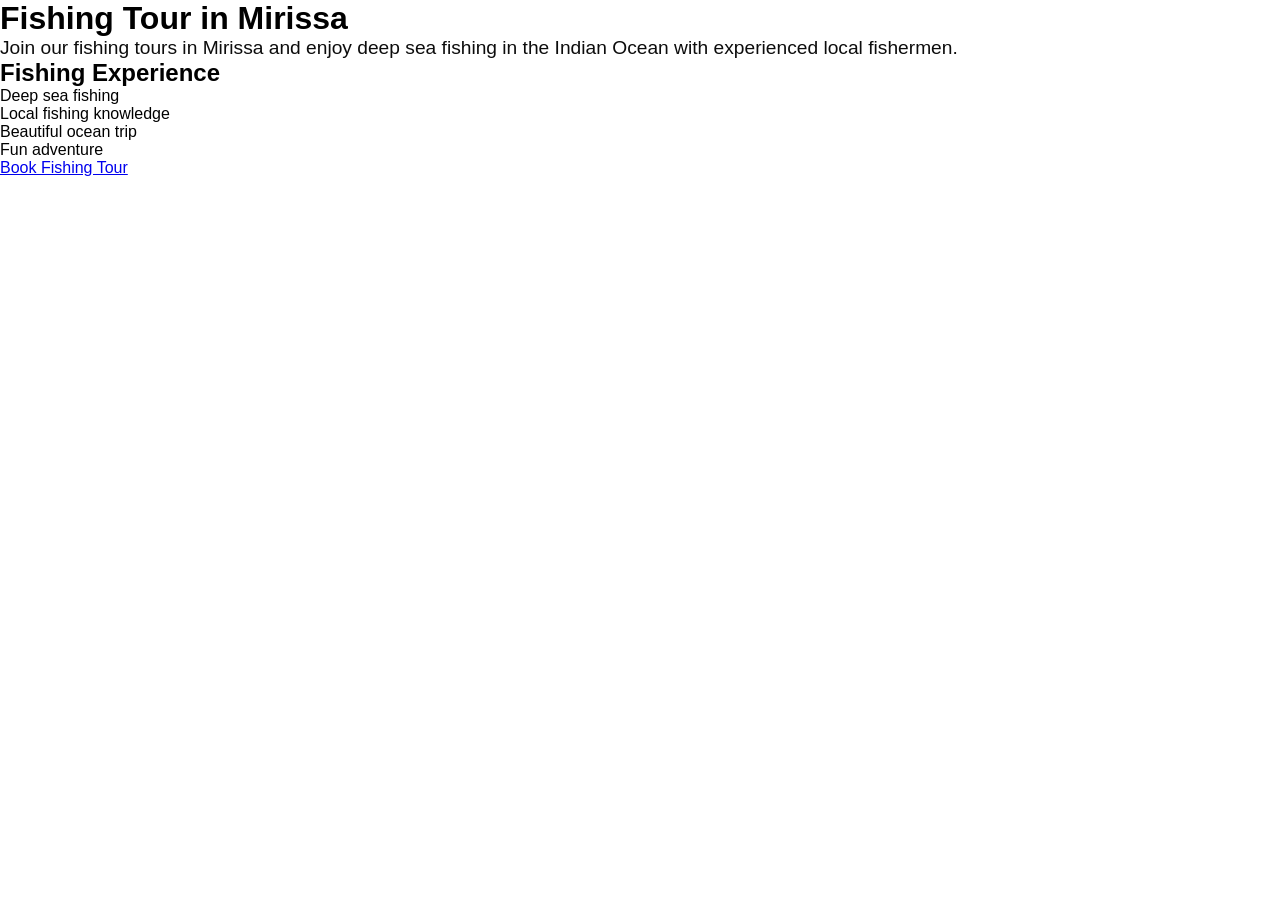
<file: fishing-tour-mirissa.html>
<!DOCTYPE html>
<html lang="en">
<head>

<meta charset="UTF-8">
<meta name="viewport" content="width=device-width, initial-scale=1.0">

<title>Fishing Tour Mirissa | Deep Sea Fishing Sri Lanka</title>

<meta name="description" content="Join an exciting fishing tour in Mirissa Sri Lanka. Enjoy deep sea fishing with experienced local guides.">

<link rel="stylesheet" href="style.css">

</head>

<body>

<h1>Fishing Tour in Mirissa</h1>

<p>
Join our fishing tours in Mirissa and enjoy deep sea fishing in the Indian Ocean with experienced local fishermen.
</p>

<h2>Fishing Experience</h2>

<ul>
<li>Deep sea fishing</li>
<li>Local fishing knowledge</li>
<li>Beautiful ocean trip</li>
<li>Fun adventure</li>
</ul>

<a href="https://wa.me/94743807437">Book Fishing Tour</a>

</body>
</html>
</file>
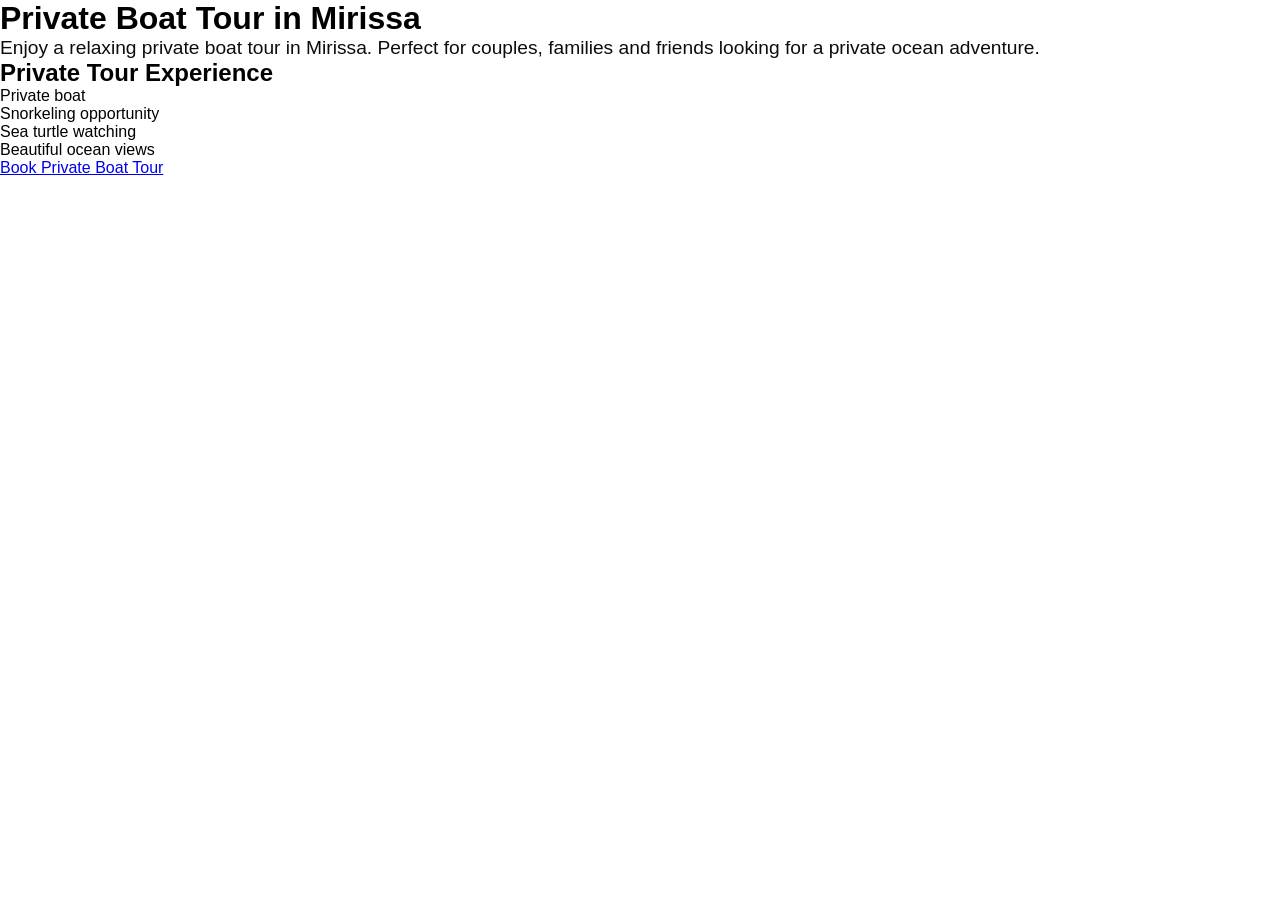
<file: private-boat-tour-mirissa.html>
<!DOCTYPE html>
<html lang="en">
<head>

<meta charset="UTF-8">
<meta name="viewport" content="width=device-width, initial-scale=1.0">

<title>Private Boat Tour Mirissa | Ocean Adventure | Mirissa Turtle Watch</title>

<meta name="description" content="Enjoy a private boat tour in Mirissa Sri Lanka. Perfect for couples, families and small groups. Explore the ocean with Mirissa Turtle Watch.">

<link rel="stylesheet" href="style.css">

</head>

<body>

<h1>Private Boat Tour in Mirissa</h1>

<p>
Enjoy a relaxing private boat tour in Mirissa. Perfect for couples, families and friends looking for a private ocean adventure.
</p>

<h2>Private Tour Experience</h2>

<ul>
<li>Private boat</li>
<li>Snorkeling opportunity</li>
<li>Sea turtle watching</li>
<li>Beautiful ocean views</li>
</ul>

<a href="https://wa.me/94743807437">Book Private Boat Tour</a>

</body>
</html>
</file>
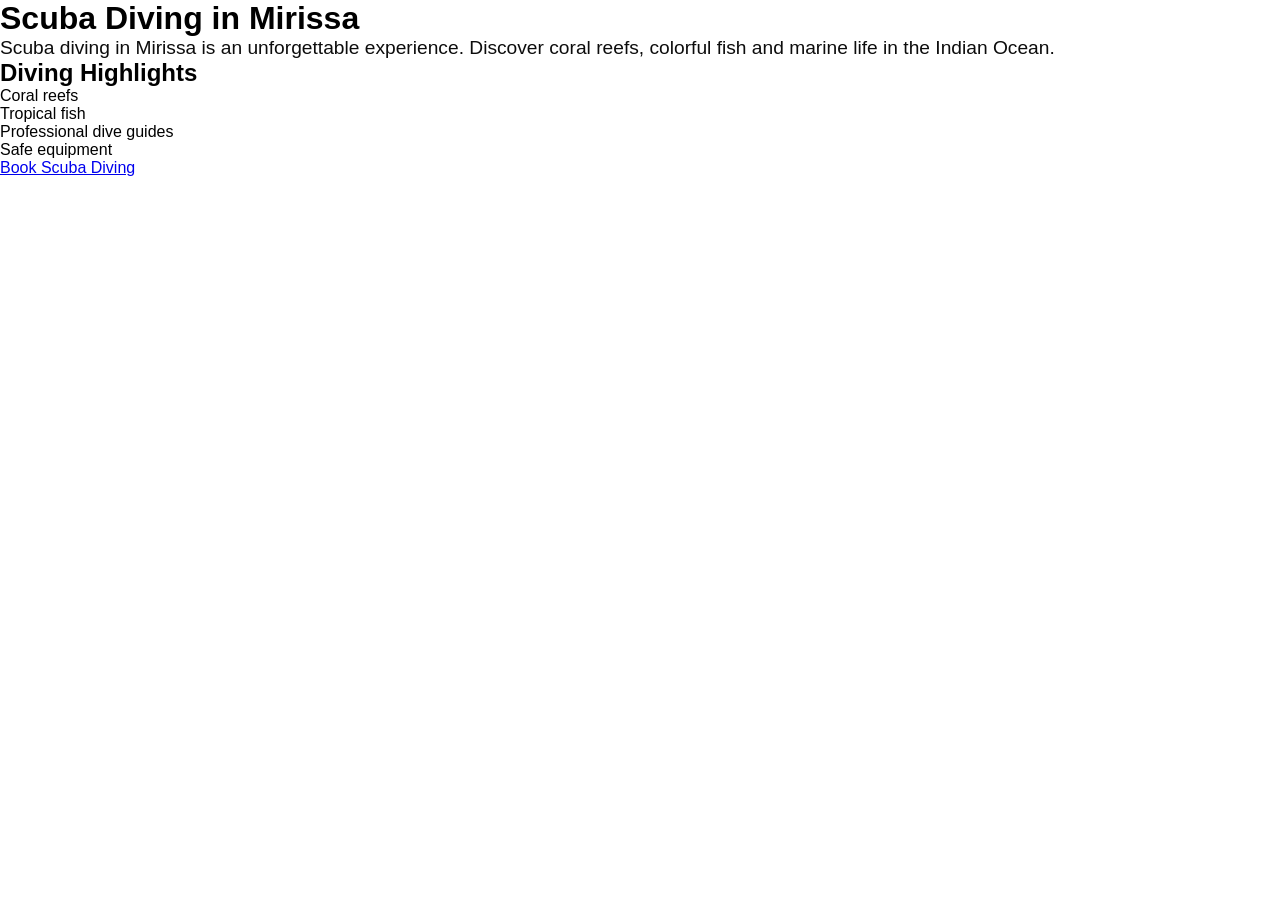
<file: scuba-diving-mirissa.html>
<!DOCTYPE html>
<html lang="en">
<head>

<meta charset="UTF-8">
<meta name="viewport" content="width=device-width, initial-scale=1.0">

<title>Scuba Diving Mirissa | Explore Underwater Sri Lanka</title>

<meta name="description" content="Discover scuba diving in Mirissa Sri Lanka. Explore coral reefs, marine life and the beautiful underwater world.">

<link rel="stylesheet" href="style.css">

</head>

<body>

<h1>Scuba Diving in Mirissa</h1>

<p>
Scuba diving in Mirissa is an unforgettable experience. Discover coral reefs, colorful fish and marine life in the Indian Ocean.
</p>

<h2>Diving Highlights</h2>

<ul>
<li>Coral reefs</li>
<li>Tropical fish</li>
<li>Professional dive guides</li>
<li>Safe equipment</li>
</ul>

<a href="https://wa.me/94743807437">Book Scuba Diving</a>

</body>
</html>
</file>
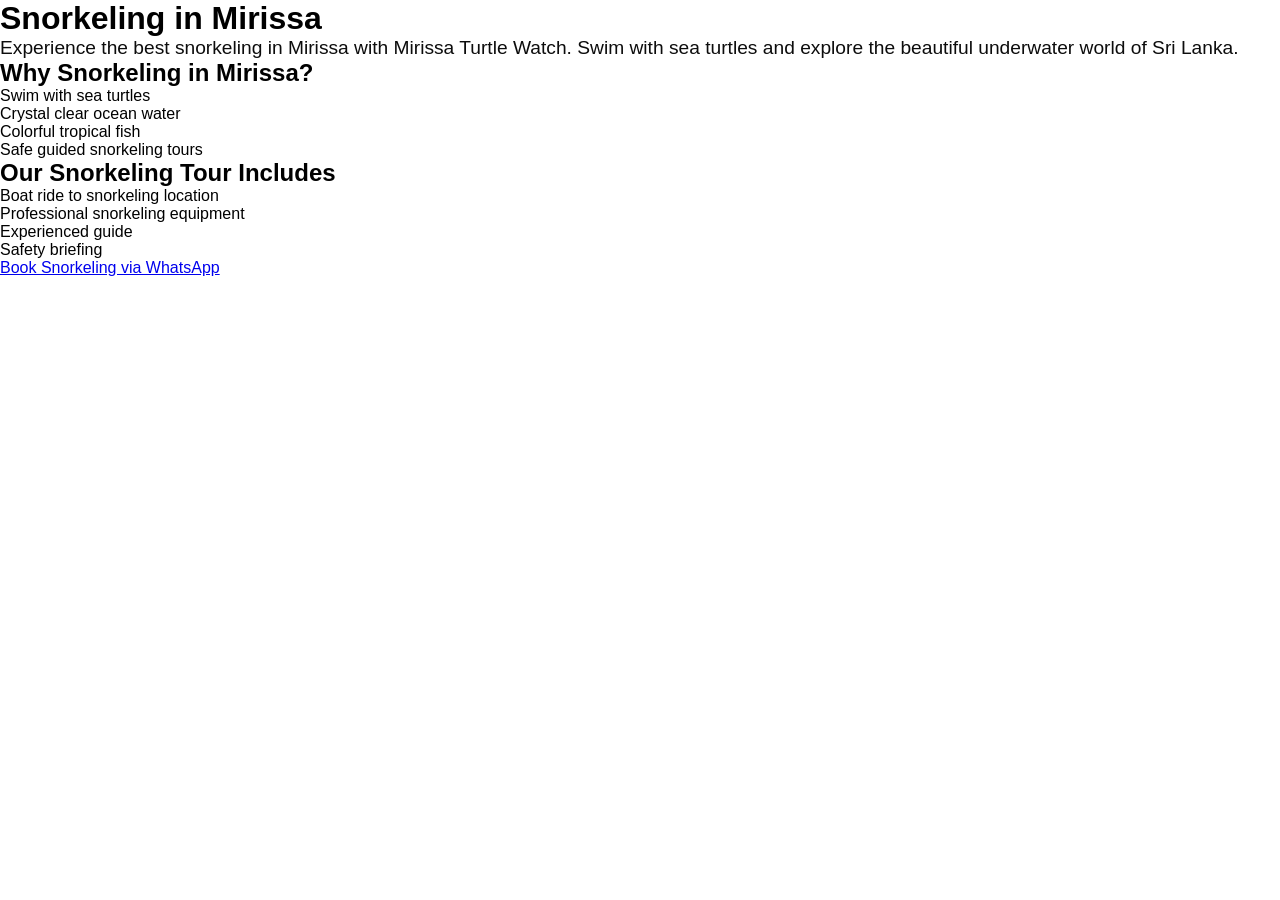
<file: snorkeling-mirissa.html>
<!DOCTYPE html>
<html lang="en">
<head>

<meta charset="UTF-8">
<meta name="viewport" content="width=device-width, initial-scale=1.0">

<title>Snorkeling in Mirissa | Swim with Sea Turtles | Mirissa Turtle Watch</title>

<meta name="description" content="Best snorkeling in Mirissa Sri Lanka. Swim with sea turtles and explore tropical fish with Mirissa Turtle Watch. Safe and guided snorkeling tours for tourists.">

<link rel="stylesheet" href="style.css">

</head>

<body>

<h1>Snorkeling in Mirissa</h1>

<p>
Experience the best snorkeling in Mirissa with Mirissa Turtle Watch. 
Swim with sea turtles and explore the beautiful underwater world of Sri Lanka.
</p>

<h2>Why Snorkeling in Mirissa?</h2>

<ul>
<li>Swim with sea turtles</li>
<li>Crystal clear ocean water</li>
<li>Colorful tropical fish</li>
<li>Safe guided snorkeling tours</li>
</ul>

<h2>Our Snorkeling Tour Includes</h2>

<ul>
<li>Boat ride to snorkeling location</li>
<li>Professional snorkeling equipment</li>
<li>Experienced guide</li>
<li>Safety briefing</li>
</ul>

<a href="https://wa.me/94743807437">Book Snorkeling via WhatsApp</a>

</body>
</html>
</file>
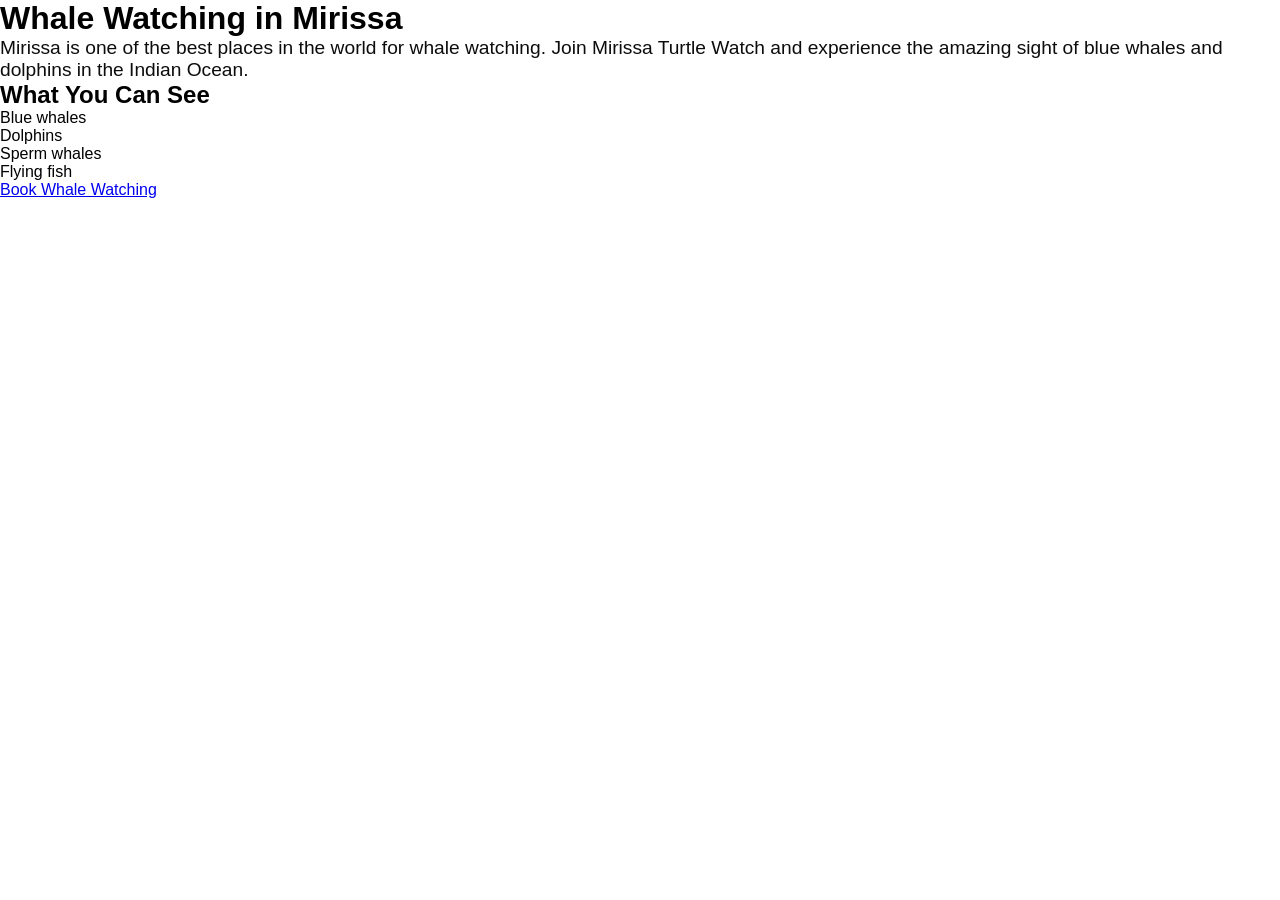
<file: whale-watching-mirissa.html>
<!DOCTYPE html>
<html lang="en">
<head>

<meta charset="UTF-8">
<meta name="viewport" content="width=device-width, initial-scale=1.0">

<title>Whale Watching Mirissa | Blue Whale Tours | Mirissa Turtle Watch</title>

<meta name="description" content="Join the best whale watching tour in Mirissa Sri Lanka. See blue whales, dolphins and marine life with Mirissa Turtle Watch boat tours.">

<link rel="stylesheet" href="style.css">

</head>

<body>

<h1>Whale Watching in Mirissa</h1>

<p>
Mirissa is one of the best places in the world for whale watching. 
Join Mirissa Turtle Watch and experience the amazing sight of blue whales and dolphins in the Indian Ocean.
</p>

<h2>What You Can See</h2>

<ul>
<li>Blue whales</li>
<li>Dolphins</li>
<li>Sperm whales</li>
<li>Flying fish</li>
</ul>

<a href="https://wa.me/94743807437">Book Whale Watching</a>

</body>
</html>
</file>
<file: style.css>
/* LOADING SCREEN */
#loader {
  position: fixed;
  width: 100%;
  height: 100%;
  background: #003c36;
  display: flex;
  flex-direction: column;
  justify-content: center;
  align-items: center;
  z-index: 9999;
  color: white;
  transition: opacity 0.6s ease, visibility 0.6s;
}

#loader h2 {
  margin-top: 20px;
  letter-spacing: 2px;
}

/* spinner */
.spinner {
  width: 60px;
  height: 60px;
  border: 6px solid rgba(255,255,255,0.2);
  border-top: 6px solid #ffeb3b;
  border-radius: 50%;
  animation: spin 1s linear infinite;
}

@keyframes spin {
  100% { transform: rotate(360deg); }
}

/* hide animation */
#loader.hide {
  opacity: 0;
  visibility: hidden;
}
*{
  margin:0;
  padding:0;
  box-sizing:border-box;
  font-family:'Poppins', sans-serif;
}

body{
  scroll-behavior:smooth;
}

/* NAVBAR */
nav{
  position:fixed;
  width:100%;
  display:flex;
  justify-content:space-between;
  align-items:center;
  padding:15px 40px;
  background:rgba(0,0,0,0.4);
  backdrop-filter: blur(10px);
  color:white;
  transition:0.3s;
  z-index:1000;
}

nav.scrolled{
  background:#00695c;
}

nav a{
  color:white;
  text-decoration:none;
  margin-left:20px;
  transition:0.3s;
}

nav a:hover{
  color:#ffeb3b;
}

/* HERO */
.hero {
  height: 100vh;
  display: flex;
  align-items: center;
  justify-content: center;
  color: white;
  text-align: center;
  position: relative;
  background-size: cover;
  background-position: center;
  animation: heroSlider 20s infinite;
}

/* Background changing animation */
@keyframes heroSlider {

  0%   { background-image: url('images/hero1.jpg'); }
  25%  { background-image: url('images/hero2.jpg'); }
  50%  { background-image: url('images/hero3.jpg'); }
  75%  { background-image: url('images/hero4.jpg'); }
  100% { background-image: url('images/hero1.jpg'); }

}

.overlay{
 background: rgba(255,255,255,0.08);
  backdrop-filter: blur(8px);
  padding: 50px;
  border-radius: 18px;
  border: 1px solid rgba(255,255,255,0.25);
  animation: fadeIn 1.5s ease;
}

.overlay h1{
 font-size: 3rem;
  letter-spacing: 2px;
  text-shadow: 0 5px 20px rgba(0,0,0,0.6);
}
p {
  font-size: 1.2rem;
  opacity: 0.95;
}
.btn{
  display:inline-block;
  margin-top:20px;
  padding:12px 25px;
  background:linear-gradient(45deg,#00c2d3,#00ffea);
  color:white;
  border-radius:5px;
  text-decoration:none;
  transition:0.3s;
}

.btn:hover{
  transform: translateY(-3px);
  box-shadow: 0 15px 35px rgba(0,0,0,0.5);
}

/* SECTIONS */
.section{
  padding:100px 20px;
  text-align:center;
}

.dark{
  background:#f4f4f4;
}

/* CARDS */
.cards{
  display:flex;
  justify-content:center;
  flex-wrap:wrap;
  gap:25px;
  margin-top:40px;
}

.card{
  background:white;
  padding:30px;
  width:280px;
  border-radius:15px;
  box-shadow:0 10px 20px rgba(0,0,0,0.1);
  transition:0.3s;
}

.card:hover{
  transform:translateY(-10px);
  box-shadow:0 15px 30px rgba(0,0,0,0.2);
}

/* PRICES */
.price-list{
  list-style:none;
  font-size:20px;
  margin-top:30px;
}

.price-list li{
  margin:10px 0;
}

/* GALLERY */
.gallery{
  display:grid;
  grid-template-columns:repeat(auto-fit,minmax(250px,1fr));
  gap:20px;
  margin-top:40px;
}

.gallery img{
  width:100%;
  border-radius:10px;
  cursor:pointer;
  transition:0.3s;
}

.gallery img:hover{
  transform:scale(1.05);
}

/* LIGHTBOX */
.lightbox{
  position:fixed;
  top:0;
  left:0;
  width:100%;
  height:100%;
  background:rgba(0,0,0,0.9);
  display:flex;
  align-items:center;
  justify-content:center;
  z-index:2000;
}

.lightbox img{
  max-width:90%;
  max-height:90%;
  border-radius:10px;
}

/* WHATSAPP */
.whatsapp{
  position:fixed;
  bottom:30px;
  right:30px;
  background:#25D366;
  color:white;
  padding:15px 25px;
  border-radius:50px;
  text-decoration:none;
  font-weight:bold;
  box-shadow:0 5px 15px rgba(0,0,0,0.3);
  transition:0.3s;
}

.whatsapp:hover {
  transform:scale(1.1);
}


/* FOOTER */
footer {
  background: linear-gradient(90deg,#004d40,#00695c);
  color: white;
  text-align: center;
  padding: 25px 10px;
  font-size: 15px;
  letter-spacing: 1px;
  margin-top: 60px;
}

footer p {
  margin: 0;
  opacity: 0.9;
}


.map {
  gap:30px;
  margin-top: 30px;
}
.section h2{
  font-size:32px;
  margin-bottom:20px;
  color:#00695c;
  position:relative;
}

.section h2::after{
  content:"";
  width:70px;
  height:3px;
  background:#ff6f61;
  display:block;
  margin:10px auto;
}
.reviews{
  display:flex;
  gap:20px;
  justify-content:center;
  flex-wrap:wrap;
  margin-top:30px;
}

.review{
  background:white;
  padding:25px;
  width:280px;
  border-radius:12px;
  box-shadow:0 5px 15px rgba(0,0,0,0.1);
  font-style:italic;
}

.review h4{
  margin-top:15px;
  color:#00695c;
}
.booking-form{
  max-width:500px;
  margin:25px auto;
  display:flex;
  flex-direction:column;
  gap:12px;
}

.booking-form input,
.booking-form textarea{
  padding:12px;
  border:1px solid #ccc;
  border-radius:6px;
  font-size:16px;
}

.booking-form button{
  background:#00695c;
  color:white;
  padding:14px;
  border:none;
  border-radius:6px;
  font-size:18px;
  cursor:pointer;
}

.booking-form button:hover{
  background:#004d40;
}

}
.section {
  padding: 90px 20px;
}
/* CUSTOM CURSOR */
body {
  cursor: none;
}

.cursor, .cursor2 {
  position: fixed;
  border-radius: 50%;
  pointer-events: none;
  transform: translate(-50%, -50%);
  z-index: 99999;
}

/* main dot */
.cursor {
  width: 8px;
  height: 8px;
  background: #ffeb3b;
}

/* ripple ring */
.cursor2 {
  width: 40px;
  height: 40px;
  border: 2px solid rgba(255,255,255,0.7);
  transition: transform 0.15s ease-out;
}
.book-btn{
  width:100%;
  padding:14px;
  border:none;
  border-radius:10px;
  background:linear-gradient(135deg,#25D366,#128C7E);
  color:white;
  font-size:18px;
  font-weight:bold;
  cursor:pointer;
  transition:0.3s;
}

.book-btn:hover{
  transform:scale(1.03);
  box-shadow:0 8px 20px rgba(0,0,0,0.25);
}

/* BOOKING SECTION */
#booking {
  background: linear-gradient(180deg,#e0f7fa,#ffffff);
}

.booking-box {
  max-width: 750px;
  margin: auto;
  padding: 40px;
  border-radius: 20px;
  background: rgba(255,255,255,0.6);
  backdrop-filter: blur(10px);
  box-shadow: 0 20px 50px rgba(0,0,0,0.15);
  text-align: center;
}

.booking-box h2 {
  margin-bottom: 25px;
  letter-spacing: 1px;
}

/* inputs */
.form-row {
  display: flex;
  gap: 15px;
  margin-bottom: 15px;
}

.booking-box input,
.booking-box textarea {
  width: 100%;
  padding: 14px;
  border-radius: 10px;
  border: 1px solid #ccc;
  font-size: 15px;
  outline: none;
  transition: 0.3s;
}

.booking-box textarea {
  min-height: 120px;
  resize: none;
  margin-bottom: 20px;
}

/* focus effect */
.booking-box input:focus,
.booking-box textarea:focus {
  border-color: #009688;
  box-shadow: 0 0 0 3px rgba(0,150,136,0.15);
}

/* button */
.book-btn {
  padding: 14px 40px;
  border: none;
  border-radius: 30px;
  background: linear-gradient(45deg,#009688,#26a69a);
  color: white;
  font-size: 16px;
  cursor: pointer;
  transition: 0.3s;
}

.book-btn:hover {
  transform: translateY(-3px);
  box-shadow: 0 10px 25px rgba(0,0,0,0.25);
}

/* mobile */
@media(max-width:700px){
  .form-row{
    flex-direction: column;
  }
}
/* POPUP */
.popup {
  position: fixed;
  top: 0;
  left: 0;
  width: 100%;
  height: 100%;
  background: rgba(0,0,0,0.5);
  display: flex;
  justify-content: center;
  align-items: center;
  opacity: 0;
  visibility: hidden;
  transition: 0.3s;
  z-index: 99999;
}

.popup-content {
  background: white;
  padding: 35px 45px;
  border-radius: 18px;
  text-align: center;
  animation: pop 0.4s ease;
}

.popup-content h3 {
  margin-bottom: 10px;
}

.popup-content button {
  margin-top: 15px;
  padding: 10px 25px;
  border: none;
  border-radius: 20px;
  background: #009688;
  color: white;
  cursor: pointer;
}

.popup.show {
  opacity: 1;
  visibility: visible;
}

@keyframes pop {
  from { transform: scale(0.7); opacity: 0; }
  to { transform: scale(1); opacity: 1; }
}
footer {
  width: 100%;
  background: linear-gradient(90deg,#004d40,#00695c) !important;
  color: #fff !important;
  text-align: center !important;
  padding: 30px 0 !important;
  font-size: 16px !important;
  letter-spacing: 1px;
  display: flex;
  justify-content: center;
  align-items: center;
}

footer p {
  margin: 0;
}
.booking-box form {
  display: flex;
  flex-direction: column;
  gap: 15px;
}

.form-row input {
  flex: 1;
}

.booking-box textarea {
  width: 100%;
}
.socials i {
  font-size: 26px;
  color: white;
  transition: 0.3s;
}

.socials i:hover {
  color: #ffeb3b;
  transform: scale(1.2) translateY(-3px);
}
.popup {
  position: fixed;
  top: 0;
  left: 0;
  width: 100%;
  height: 100%;
  background: rgba(0,0,0,0.5);
  display: none;
  align-items: center;
  justify-content: center;
  z-index: 9999;
}

.popup-content {
  background: white;
  padding: 30px 40px;
  border-radius: 15px;
  text-align: center;
  animation: pop .3s ease;
}

.popup-content button {
  margin-top: 15px;
  padding: 10px 20px;
  border: none;
  background: #009688;
  color: white;
  border-radius: 8px;
  cursor: pointer;
}

@keyframes pop {
  from {transform: scale(.7); opacity:0;}
  to {transform: scale(1); opacity:1;}
}
.overlay h1{
  animation: floatText 3s ease-in-out infinite;
}

@keyframes floatText{
  0%,100%{ transform: translateY(0); }
  50%{ transform: translateY(-10px); }
}
/* WHY DIFFERENT SECTION */
.why-different{
  background: linear-gradient(180deg,#ffffff,#e0f7fa);
}

.why-grid{
  display:grid;
  grid-template-columns:repeat(auto-fit,minmax(220px,1fr));
  gap:30px;
  margin-top:40px;
}

.why-card{
  background:white;
  padding:35px 25px;
  border-radius:18px;
  box-shadow:0 15px 40px rgba(0,0,0,0.08);
  transition:0.3s;
}

.why-card i{
  font-size:40px;
  margin-bottom:15px;
  color:#009688;
}

.why-card h3{
  margin-bottom:10px;
  color:#00695c;
}

.why-card:hover{
  transform:translateY(-10px);
  box-shadow:0 25px 50px rgba(0,0,0,0.15);
}
/* Premium card glow */
.why-card{
  position:relative;
  overflow:hidden;
}

.why-card::before{
  content:"";
  position:absolute;
  top:-2px;
  left:-2px;
  right:-2px;
  bottom:-2px;
  background:linear-gradient(45deg,#00c2d3,#00ffea,#009688);
  z-index:-1;
  border-radius:20px;
  opacity:0;
  transition:0.4s;
}

.why-card:hover::before{
  opacity:1;
}

.why-card:hover{
  transform:translateY(-12px);
}
.why-different{
  position:relative;
  overflow:hidden;
}

.why-different::after{
  content:"🐢";
  position:absolute;
  font-size:120px;
  opacity:0.05;
  bottom:10px;
  right:20px;
}
/* Services Section */

.services{
padding:60px 20px;
text-align:center;
background:#f8f8f8;
}

.services h2{
font-size:36px;
margin-bottom:40px;
color:#0b3d3b;
}

/* Grid layout */

.service-grid{
display:grid;
grid-template-columns:repeat(auto-fit,minmax(220px,1fr));
gap:25px;
max-width:1100px;
margin:auto;
}

/* Service card */

.service-card{
background:white;
padding:25px;
border-radius:12px;
text-decoration:none;
color:#111;
box-shadow:0 8px 20px rgba(0,0,0,0.08);
transition:all 0.3s ease;
}

/* Hover effect */

.service-card:hover{
transform:translateY(-8px);
box-shadow:0 15px 35px rgba(0,0,0,0.15);
}

/* Title */

.service-card h3{
font-size:22px;
margin-bottom:10px;
color:#0b3d3b;
}

/* Description */

.service-card p{
font-size:14px;
color:#555;
}
</file>
